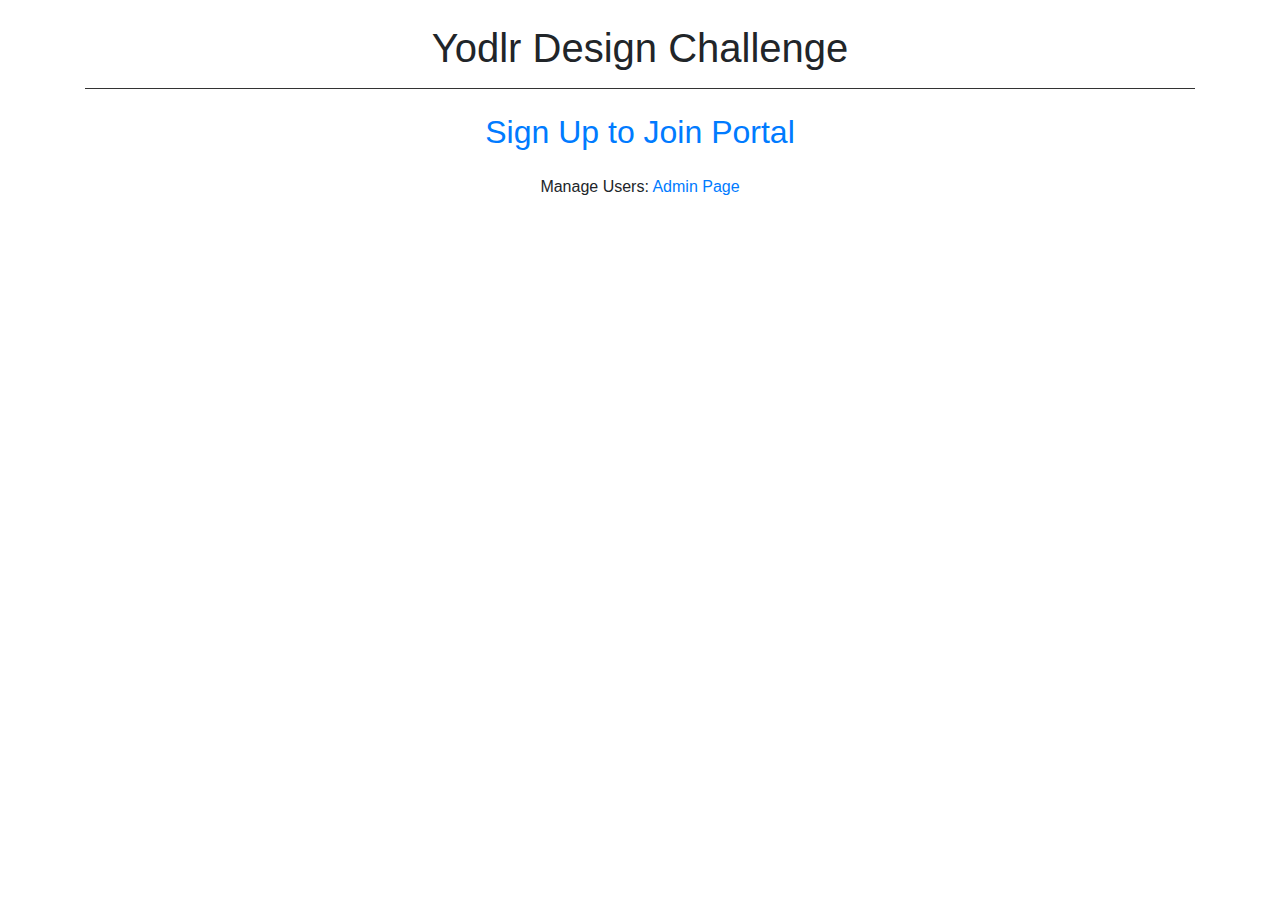
<file: frontend-code-challenge-master/public/index.html>
<!DOCTYPE html>
<html>
<head>
  <meta charset=utf-8>
  <title>Yodlr Design Challenge</title>
  <script src="https://ajax.googleapis.com/ajax/libs/jquery/1.10.2/jquery.min.js"></script>
  <link rel="stylesheet" href="https://cdn.jsdelivr.net/npm/bootstrap@4.6.1/dist/css/bootstrap.min.css">
  <!-- <script src="https://cdn.jsdelivr.net/npm/bootstrap@4.6.1/dist/js/bootstrap.bundle.min.js"></script> -->
</head>
<body>
  <div class="container mt-4">
    <h1 class="text-center">Yodlr Design Challenge</h1>
    <hr style="height:1px;border:none;color:#333;background-color:#333;" />
   <p>
      <div class="mt-4"></div>
      <h2 class="mt-4 text-center"><a href="./signup.html">Sign Up to Join Portal</a></h2>
      <div class="mt-4 text-center">Manage Users: <a href="./admin.html">Admin Page</a></div>
   </p>
  </div>
  
</body>
</html>
</file>
